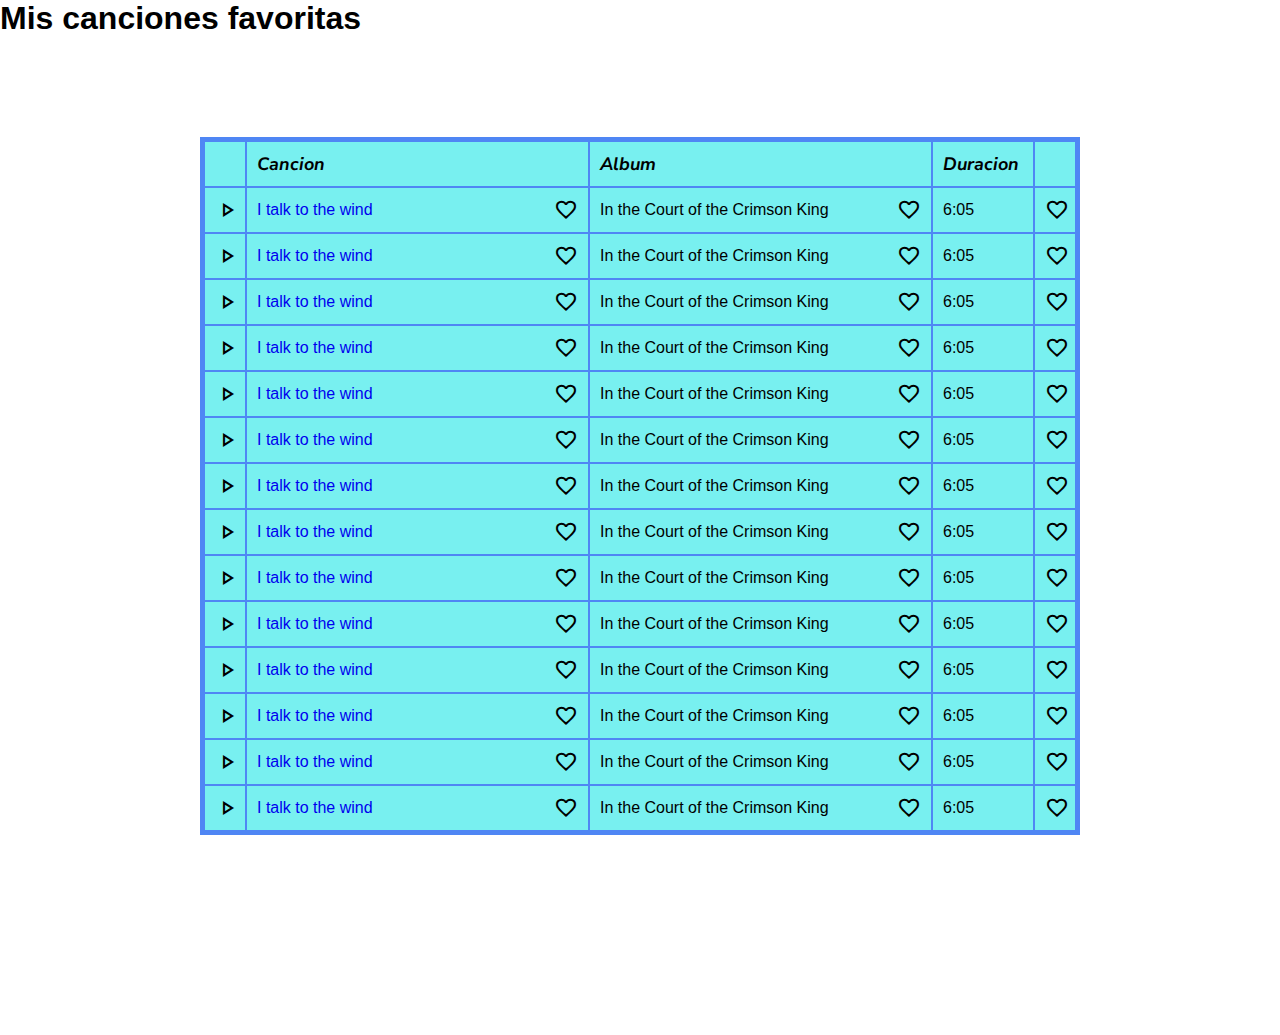
<file: html/index.html>
<!DOCTYPE html>
<html lang="en">
  <head>
    <meta charset="UTF-8" />
    <meta name="viewport" content="width=device-width, initial-scale=1.0" />
    <title>Mis canciones favoritas</title>
    <link
      rel="stylesheet"
      href="https://fonts.googleapis.com/css2?family=Material+Symbols+Outlined:opsz,wght,FILL,GRAD@20..48,100..700,0..1,-50..200"
    />
    <link
      rel="stylesheet"
      href="https://fonts.googleapis.com/css2?family=Material+Symbols+Outlined:opsz,wght,FILL,GRAD@20..48,100..700,0..1,-50..200"
    />
    <link rel="stylesheet" href="../css/vistaMisCancionesFavoritas.css" />
  </head>
  <body>
    <header></header>
    <main>
      <h1>Mis canciones favoritas</h1>
      <div class="cuadricula">
        <div class="columna-play"></div>
        <div class="item2">Cancion</div>
        <div class="item3">Album</div>
        <div class="item4">Duracion</div>
        <div class="columna-favoritos"></div>
        <div class="columna-play">
          <span class="material-symbols-outlined"> play_arrow </span>
        </div>
        <div class="columna-cancion">
          <a href="vistaMusicaSonando.html" target="_blank">I talk to the wind</a>
          <span class="material-symbols-outlined"> favorite </span>
        </div>
        <div class="columna-album">
          In the Court of the Crimson King
          <span class="material-symbols-outlined"> favorite </span>
        </div>
        <div class="columna-duracion">6:05</div>
        <div class="columna-favoritos">
          <span class="material-symbols-outlined"> favorite </span>
        </div>
        <div class="columna-play">
          <span class="material-symbols-outlined"> play_arrow </span>
        </div>
        <div class="columna-cancion">
          <a href="vistaMusicaSonando.html" target="_blank">I talk to the wind</a>
          <span class="material-symbols-outlined"> favorite </span>
        </div>
        <div class="columna-album">
          In the Court of the Crimson King
          <span class="material-symbols-outlined"> favorite </span>
        </div>
        <div class="columna-duracion">6:05</div>
        <div class="columna-favoritos">
          <span class="material-symbols-outlined"> favorite </span>
        </div>
        <div class="columna-play">
          <span class="material-symbols-outlined"> play_arrow </span>
        </div>
        <div class="columna-cancion">
          <a href="vistaMusicaSonando.html" target="_blank">I talk to the wind</a>
          <span class="material-symbols-outlined"> favorite </span>
        </div>
        <div class="columna-album">
          In the Court of the Crimson King
          <span class="material-symbols-outlined"> favorite </span>
        </div>
        <div class="columna-duracion">6:05</div>
        <div class="columna-favoritos">
          <span class="material-symbols-outlined"> favorite </span>
        </div>
        <div class="columna-play">
          <span class="material-symbols-outlined"> play_arrow </span>
        </div>
        <div class="columna-cancion">
          <a href="vistaMusicaSonando.html" target="_blank">I talk to the wind</a>
          <span class="material-symbols-outlined"> favorite </span>
        </div>
        <div class="columna-album">
          In the Court of the Crimson King
          <span class="material-symbols-outlined"> favorite </span>
        </div>
        <div class="columna-duracion">6:05</div>
        <div class="columna-favoritos">
          <span class="material-symbols-outlined"> favorite </span>
        </div>
        <div class="columna-play">
          <span class="material-symbols-outlined"> play_arrow </span>
        </div>
        <div class="columna-cancion">
          <a href="vistaMusicaSonando.html" target="_blank">I talk to the wind</a>
          <span class="material-symbols-outlined"> favorite </span>
        </div>
        <div class="columna-album">
          In the Court of the Crimson King
          <span class="material-symbols-outlined"> favorite </span>
        </div>
        <div class="columna-duracion">6:05</div>
        <div class="columna-favoritos">
          <span class="material-symbols-outlined"> favorite </span>
        </div>
        <div class="columna-play">
          <span class="material-symbols-outlined"> play_arrow </span>
        </div>
        <div class="columna-cancion">
          <a href="vistaMusicaSonando.html" target="_blank">I talk to the wind</a>
          <span class="material-symbols-outlined"> favorite </span>
        </div>
        <div class="columna-album">
          In the Court of the Crimson King
          <span class="material-symbols-outlined"> favorite </span>
        </div>
        <div class="columna-duracion">6:05</div>
        <div class="columna-favoritos">
          <span class="material-symbols-outlined"> favorite </span>
        </div>
        <div class="columna-play">
          <span class="material-symbols-outlined"> play_arrow </span>
        </div>
        <div class="columna-cancion">
          <a href="vistaMusicaSonando.html" target="_blank">I talk to the wind</a>
          <span class="material-symbols-outlined"> favorite </span>
        </div>
        <div class="columna-album">
          In the Court of the Crimson King
          <span class="material-symbols-outlined"> favorite </span>
        </div>
        <div class="columna-duracion">6:05</div>
        <div class="columna-favoritos">
          <span class="material-symbols-outlined"> favorite </span>
        </div>
        <div class="columna-play">
          <span class="material-symbols-outlined"> play_arrow </span>
        </div>
        <div class="columna-cancion">
          <a href="vistaMusicaSonando.html" target="_blank">I talk to the wind</a>
          <span class="material-symbols-outlined"> favorite </span>
        </div>
        <div class="columna-album">
          In the Court of the Crimson King
          <span class="material-symbols-outlined"> favorite </span>
        </div>
        <div class="columna-duracion">6:05</div>
        <div class="columna-favoritos">
          <span class="material-symbols-outlined"> favorite </span>
        </div>
        <div class="columna-play">
          <span class="material-symbols-outlined"> play_arrow </span>
        </div>
        <div class="columna-cancion">
          <a href="vistaMusicaSonando.html" target="_blank">I talk to the wind</a>
          <span class="material-symbols-outlined"> favorite </span>
        </div>
        <div class="columna-album">
          In the Court of the Crimson King
          <span class="material-symbols-outlined"> favorite </span>
        </div>
        <div class="columna-duracion">6:05</div>
        <div class="columna-favoritos">
          <span class="material-symbols-outlined"> favorite </span>
        </div>
        <div class="columna-play">
          <span class="material-symbols-outlined"> play_arrow </span>
        </div>
        <div class="columna-cancion">
          <a href="vistaMusicaSonando.html" target="_blank">I talk to the wind</a>
          <span class="material-symbols-outlined"> favorite </span>
        </div>
        <div class="columna-album">
          In the Court of the Crimson King
          <span class="material-symbols-outlined"> favorite </span>
        </div>
        <div class="columna-duracion">6:05</div>
        <div class="columna-favoritos">
          <span class="material-symbols-outlined"> favorite </span>
        </div>
        <div class="columna-play">
          <span class="material-symbols-outlined"> play_arrow </span>
        </div>
        <div class="columna-cancion">
          <a href="vistaMusicaSonando.html" target="_blank">I talk to the wind</a>
          <span class="material-symbols-outlined"> favorite </span>
        </div>
        <div class="columna-album">
          In the Court of the Crimson King
          <span class="material-symbols-outlined"> favorite </span>
        </div>
        <div class="columna-duracion">6:05</div>
        <div class="columna-favoritos">
          <span class="material-symbols-outlined"> favorite </span>
        </div>
        <div class="columna-play">
          <span class="material-symbols-outlined"> play_arrow </span>
        </div>
        <div class="columna-cancion">
          <a href="vistaMusicaSonando.html" target="_blank">I talk to the wind</a>
          <span class="material-symbols-outlined"> favorite </span>
        </div>
        <div class="columna-album">
          In the Court of the Crimson King
          <span class="material-symbols-outlined"> favorite </span>
        </div>
        <div class="columna-duracion">6:05</div>
        <div class="columna-favoritos">
          <span class="material-symbols-outlined"> favorite </span>
        </div>
        <div class="columna-play">
          <span class="material-symbols-outlined"> play_arrow </span>
        </div>
        <div class="columna-cancion">
          <a href="vistaMusicaSonando.html" target="_blank">I talk to the wind</a>
          <span class="material-symbols-outlined"> favorite </span>
        </div>
        <div class="columna-album">
          In the Court of the Crimson King
          <span class="material-symbols-outlined"> favorite </span>
        </div>
        <div class="columna-duracion">6:05</div>
        <div class="columna-favoritos">
          <span class="material-symbols-outlined"> favorite </span>
        </div>
        <div class="columna-play">
          <span class="material-symbols-outlined"> play_arrow </span>
        </div>
        <div class="columna-cancion">
          <a href="vistaMusicaSonando.html" target="_blank">I talk to the wind</a>
          <span class="material-symbols-outlined"> favorite </span>
        </div>
        <div class="columna-album">
          In the Court of the Crimson King
          <span class="material-symbols-outlined"> favorite </span>
        </div>
        <div class="columna-duracion">6:05</div>
        <div class="columna-favoritos">
          <span class="material-symbols-outlined"> favorite </span>
        </div>
      </div>
    </main>
    <footer></footer>
  </body>
</html>
</file>
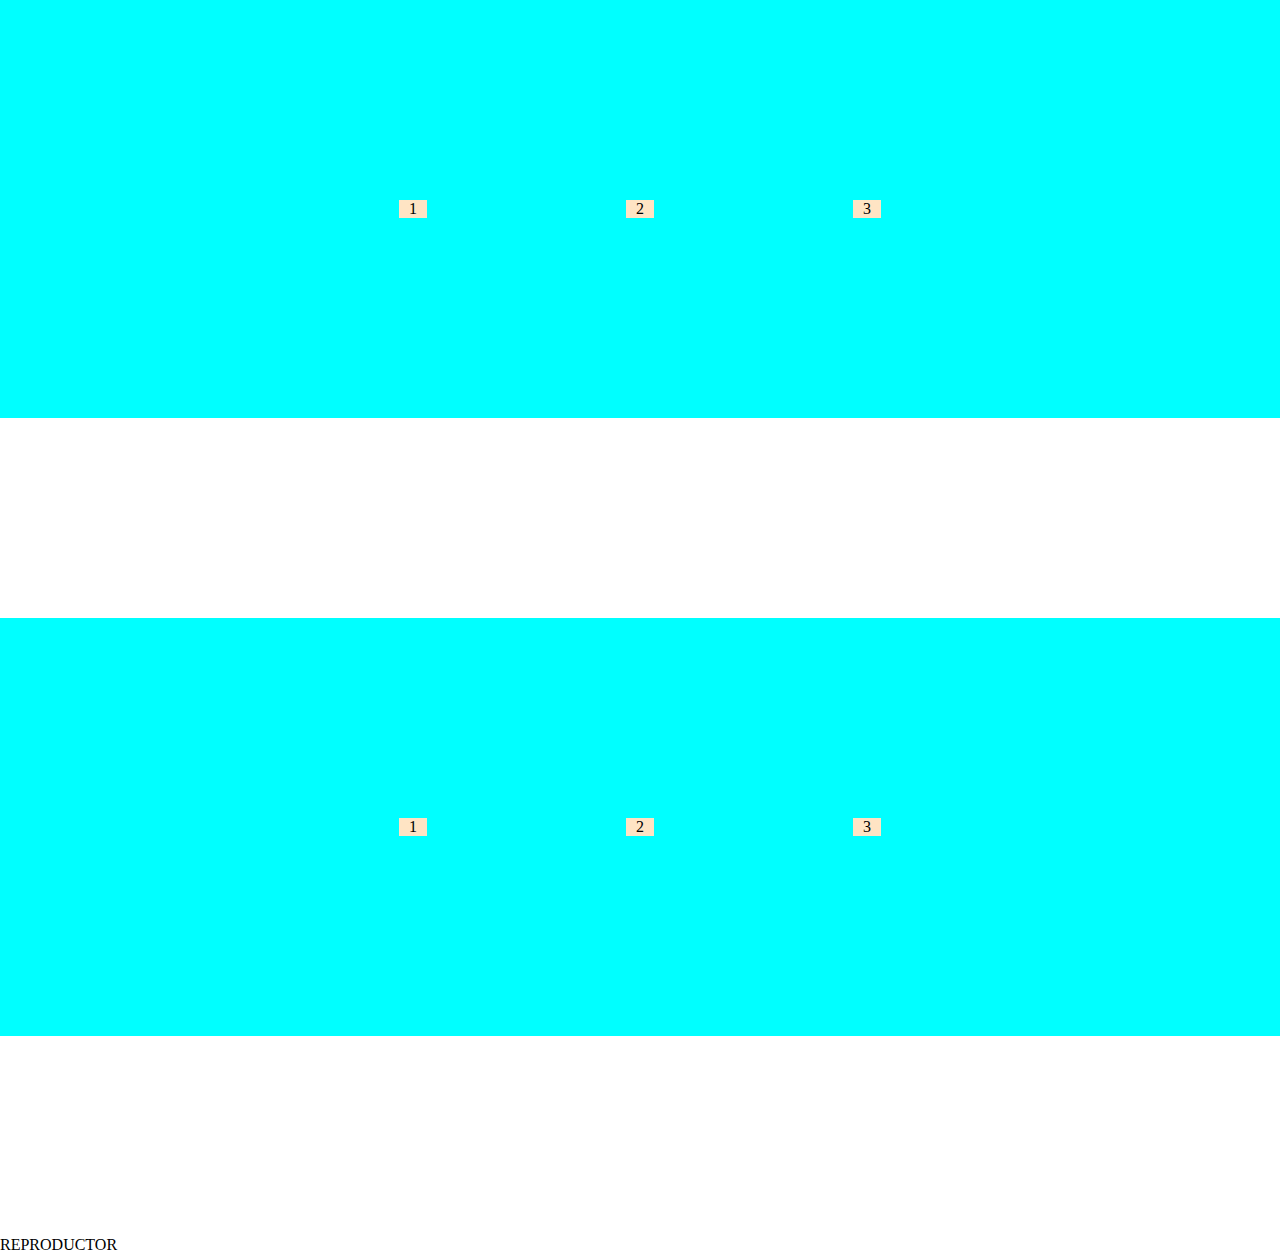
<file: html/position.html>
<!DOCTYPE html>
<html lang="en">
<head>
    <meta charset="UTF-8">
    <meta name="viewport" content="width=device-width, initial-scale=1.0">
    <title>Document</title>
    <link rel="stylesheet" href="../css/position.css">
</head>
<body>
    <div class="position">
        <div class="item1">1</div>
        <div class="item2">2</div>
        <div class="item3">3</div>
    </div>
    <div class="position">
        <div class="item1">1</div>
        <div class="item2">2</div>
        <div class="item3">3</div>
    </div>
    <div class="fixed">
        <div>REPRODUCTOR</div>
    </div>
</body>
</html>
</file>
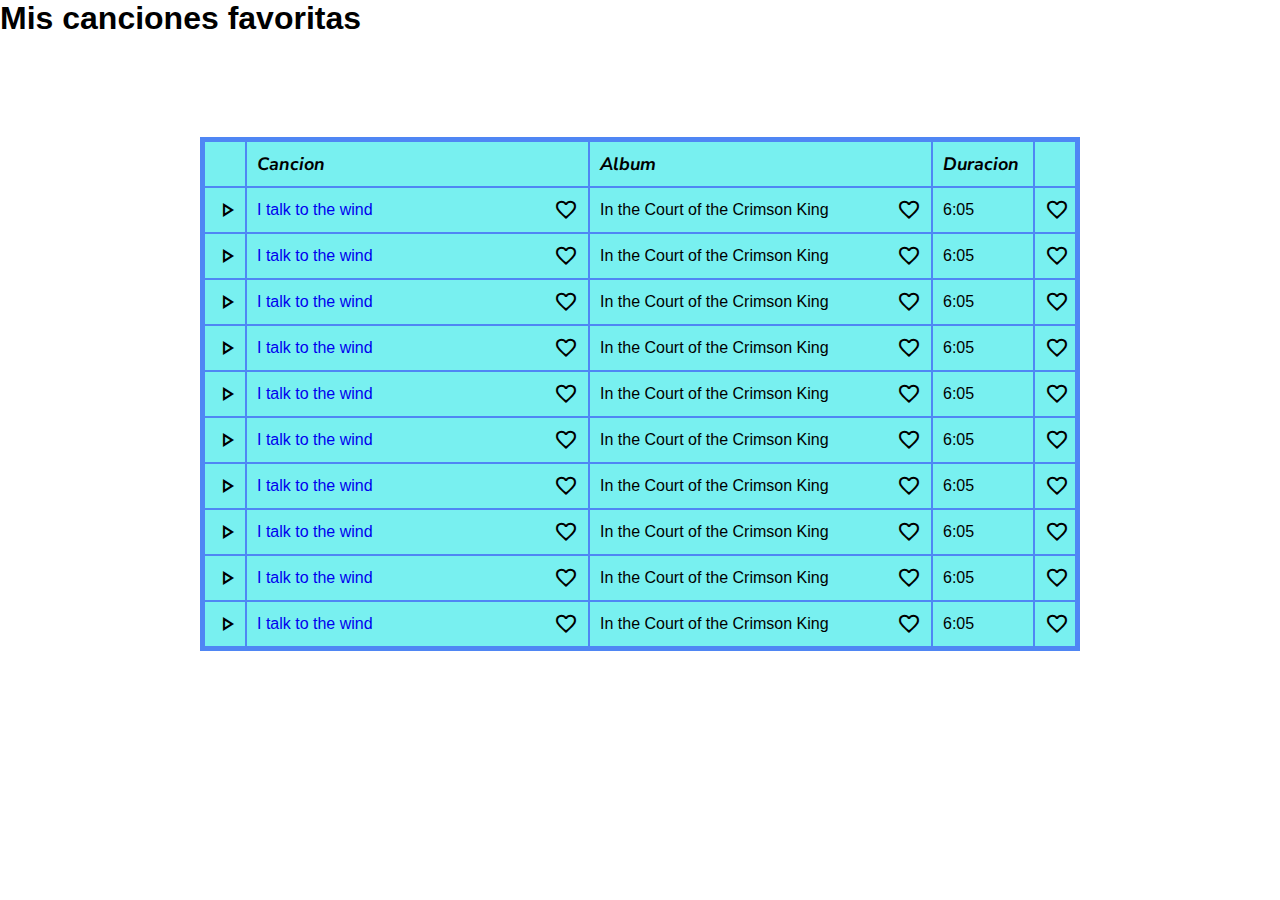
<file: html/vistaMisCancionesFavoritas.html>
<!DOCTYPE html>
<html lang="en">
  <head>
    <meta charset="UTF-8" />
    <meta name="viewport" content="width=device-width, initial-scale=1.0" />
    <title>Mis canciones favoritas</title>
    <link
      rel="stylesheet"
      href="https://fonts.googleapis.com/css2?family=Material+Symbols+Outlined:opsz,wght,FILL,GRAD@20..48,100..700,0..1,-50..200"
    />
    <link
      rel="stylesheet"
      href="https://fonts.googleapis.com/css2?family=Material+Symbols+Outlined:opsz,wght,FILL,GRAD@20..48,100..700,0..1,-50..200"
    />
    <link rel="stylesheet" href="../css/vistaMisCancionesFavoritas.css" />
  </head>
  <body>
    <header></header>
    <main>
      <h1>Mis canciones favoritas</h1>
      <div class="cuadricula">
        <div class="columna-play"></div>
        <div class="item2">Cancion</div>
        <div class="item3">Album</div>
        <div class="item4">Duracion</div>
        <div class="columna-favoritos"></div>
        <div class="columna-play">
          <span class="material-symbols-outlined"> play_arrow </span>
        </div>
        <div class="columna-cancion">
          <a href="vistaMusicaSonando.html" target="_blank">I talk to the wind</a>
          <span class="material-symbols-outlined"> favorite </span>
        </div>
        <div class="columna-album">
          In the Court of the Crimson King
          <span class="material-symbols-outlined"> favorite </span>
        </div>
        <div class="columna-duracion">6:05</div>
        <div class="columna-favoritos">
          <span class="material-symbols-outlined"> favorite </span>
        </div>
        <div class="columna-play">
          <span class="material-symbols-outlined"> play_arrow </span>
        </div>
        <div class="columna-cancion">
          <a href="vistaMusicaSonando.html" target="_blank">I talk to the wind</a>
          <span class="material-symbols-outlined"> favorite </span>
        </div>
        <div class="columna-album">
          In the Court of the Crimson King
          <span class="material-symbols-outlined"> favorite </span>
        </div>
        <div class="columna-duracion">6:05</div>
        <div class="columna-favoritos">
          <span class="material-symbols-outlined"> favorite </span>
        </div>
        <div class="columna-play">
          <span class="material-symbols-outlined"> play_arrow </span>
        </div>
        <div class="columna-cancion">
          <a href="vistaMusicaSonando.html" target="_blank">I talk to the wind</a>
          <span class="material-symbols-outlined"> favorite </span>
        </div>
        <div class="columna-album">
          In the Court of the Crimson King
          <span class="material-symbols-outlined"> favorite </span>
        </div>
        <div class="columna-duracion">6:05</div>
        <div class="columna-favoritos">
          <span class="material-symbols-outlined"> favorite </span>
        </div>
        <div class="columna-play">
          <span class="material-symbols-outlined"> play_arrow </span>
        </div>
        <div class="columna-cancion">
          <a href="vistaMusicaSonando.html" target="_blank">I talk to the wind</a>
          <span class="material-symbols-outlined"> favorite </span>
        </div>
        <div class="columna-album">
          In the Court of the Crimson King
          <span class="material-symbols-outlined"> favorite </span>
        </div>
        <div class="columna-duracion">6:05</div>
        <div class="columna-favoritos">
          <span class="material-symbols-outlined"> favorite </span>
        </div>
        <div class="columna-play">
          <span class="material-symbols-outlined"> play_arrow </span>
        </div>
        <div class="columna-cancion">
          <a href="vistaMusicaSonando.html" target="_blank">I talk to the wind</a>
          <span class="material-symbols-outlined"> favorite </span>
        </div>
        <div class="columna-album">
          In the Court of the Crimson King
          <span class="material-symbols-outlined"> favorite </span>
        </div>
        <div class="columna-duracion">6:05</div>
        <div class="columna-favoritos">
          <span class="material-symbols-outlined"> favorite </span>
        </div>
        <div class="columna-play">
          <span class="material-symbols-outlined"> play_arrow </span>
        </div>
        <div class="columna-cancion">
          <a href="vistaMusicaSonando.html" target="_blank">I talk to the wind</a>
          <span class="material-symbols-outlined"> favorite </span>
        </div>
        <div class="columna-album">
          In the Court of the Crimson King
          <span class="material-symbols-outlined"> favorite </span>
        </div>
        <div class="columna-duracion">6:05</div>
        <div class="columna-favoritos">
          <span class="material-symbols-outlined"> favorite </span>
        </div>
        <div class="columna-play">
          <span class="material-symbols-outlined"> play_arrow </span>
        </div>
        <div class="columna-cancion">
          <a href="vistaMusicaSonando.html" target="_blank">I talk to the wind</a>
          <span class="material-symbols-outlined"> favorite </span>
        </div>
        <div class="columna-album">
          In the Court of the Crimson King
          <span class="material-symbols-outlined"> favorite </span>
        </div>
        <div class="columna-duracion">6:05</div>
        <div class="columna-favoritos">
          <span class="material-symbols-outlined"> favorite </span>
        </div>
        <div class="columna-play">
          <span class="material-symbols-outlined"> play_arrow </span>
        </div>
        <div class="columna-cancion">
          <a href="vistaMusicaSonando.html" target="_blank">I talk to the wind</a>
          <span class="material-symbols-outlined"> favorite </span>
        </div>
        <div class="columna-album">
          In the Court of the Crimson King
          <span class="material-symbols-outlined"> favorite </span>
        </div>
        <div class="columna-duracion">6:05</div>
        <div class="columna-favoritos">
          <span class="material-symbols-outlined"> favorite </span>
        </div>
        <div class="columna-play">
          <span class="material-symbols-outlined"> play_arrow </span>
        </div>
        <div class="columna-cancion">
          <a href="vistaMusicaSonando.html" target="_blank">I talk to the wind</a>
          <span class="material-symbols-outlined"> favorite </span>
        </div>
        <div class="columna-album">
          In the Court of the Crimson King
          <span class="material-symbols-outlined"> favorite </span>
        </div>
        <div class="columna-duracion">6:05</div>
        <div class="columna-favoritos">
          <span class="material-symbols-outlined"> favorite </span>
        </div>
        <div class="columna-play">
          <span class="material-symbols-outlined"> play_arrow </span>
        </div>
        <div class="columna-cancion">
          <a href="vistaMusicaSonando.html" target="_blank">I talk to the wind</a>
          <span class="material-symbols-outlined"> favorite </span>
        </div>
        <div class="columna-album">
          In the Court of the Crimson King
          <span class="material-symbols-outlined"> favorite </span>
        </div>
        <div class="columna-duracion">6:05</div>
        <div class="columna-favoritos">
          <span class="material-symbols-outlined"> favorite </span>
        </div>
      </div>
    </main>
    <footer></footer>
  </body>
</html>
</file>
<file: css/vistaMisCancionesFavoritas.css>
* {
  margin: 0;
  box-sizing: border-box;
  font-family: Verdana, Geneva, Tahoma, sans-serif;
}

.cuadricula {
  display: grid;
  grid-template-columns: 40px 1fr 1fr 100px 40px;
  padding: 5px;
  background-color: rgb(79, 134, 244);
  grid-column-gap: 2px;
  grid-row-gap: 2px;
  margin: 100px 200px 200px;
}

.columna-play,
.columna-cancion,
.columna-album,
.columna-duracion,
.columna-favoritos {
  display: flex;
  align-items: center;
}

.columna-album,
.columna-cancion {
  justify-content: space-between;
}

.columna-cancion a {
  text-decoration: none;
}

.columna-cancion a:hover {
  background-color: rgb(235, 225, 244);
}

.cuadricula > div {
  background-color: rgb(120, 240, 240);
  padding: 10px;
}

.item2, .item3, .item4{
  font: bold 18px NuevaFuente
}

@font-face {
  font-family: NuevaFuente;
  src: url(./Fuente/NunitoSans-Italic-VariableFont_YTLC\,opsz\,wdth\,wght.ttf);
}
</file>
<file: css/position.css>
*{
    margin:0;
    box-sizing: border-box;
}

.position{
    display: flex;
    background-color: aqua;
    padding: 200px;
    justify-content: space-evenly;
    margin-bottom: 200px;
}

.position div{
    background-color: bisque;
    padding: 0px 10px;
}

.fixed{
    display: flex;
    
}
</file>
